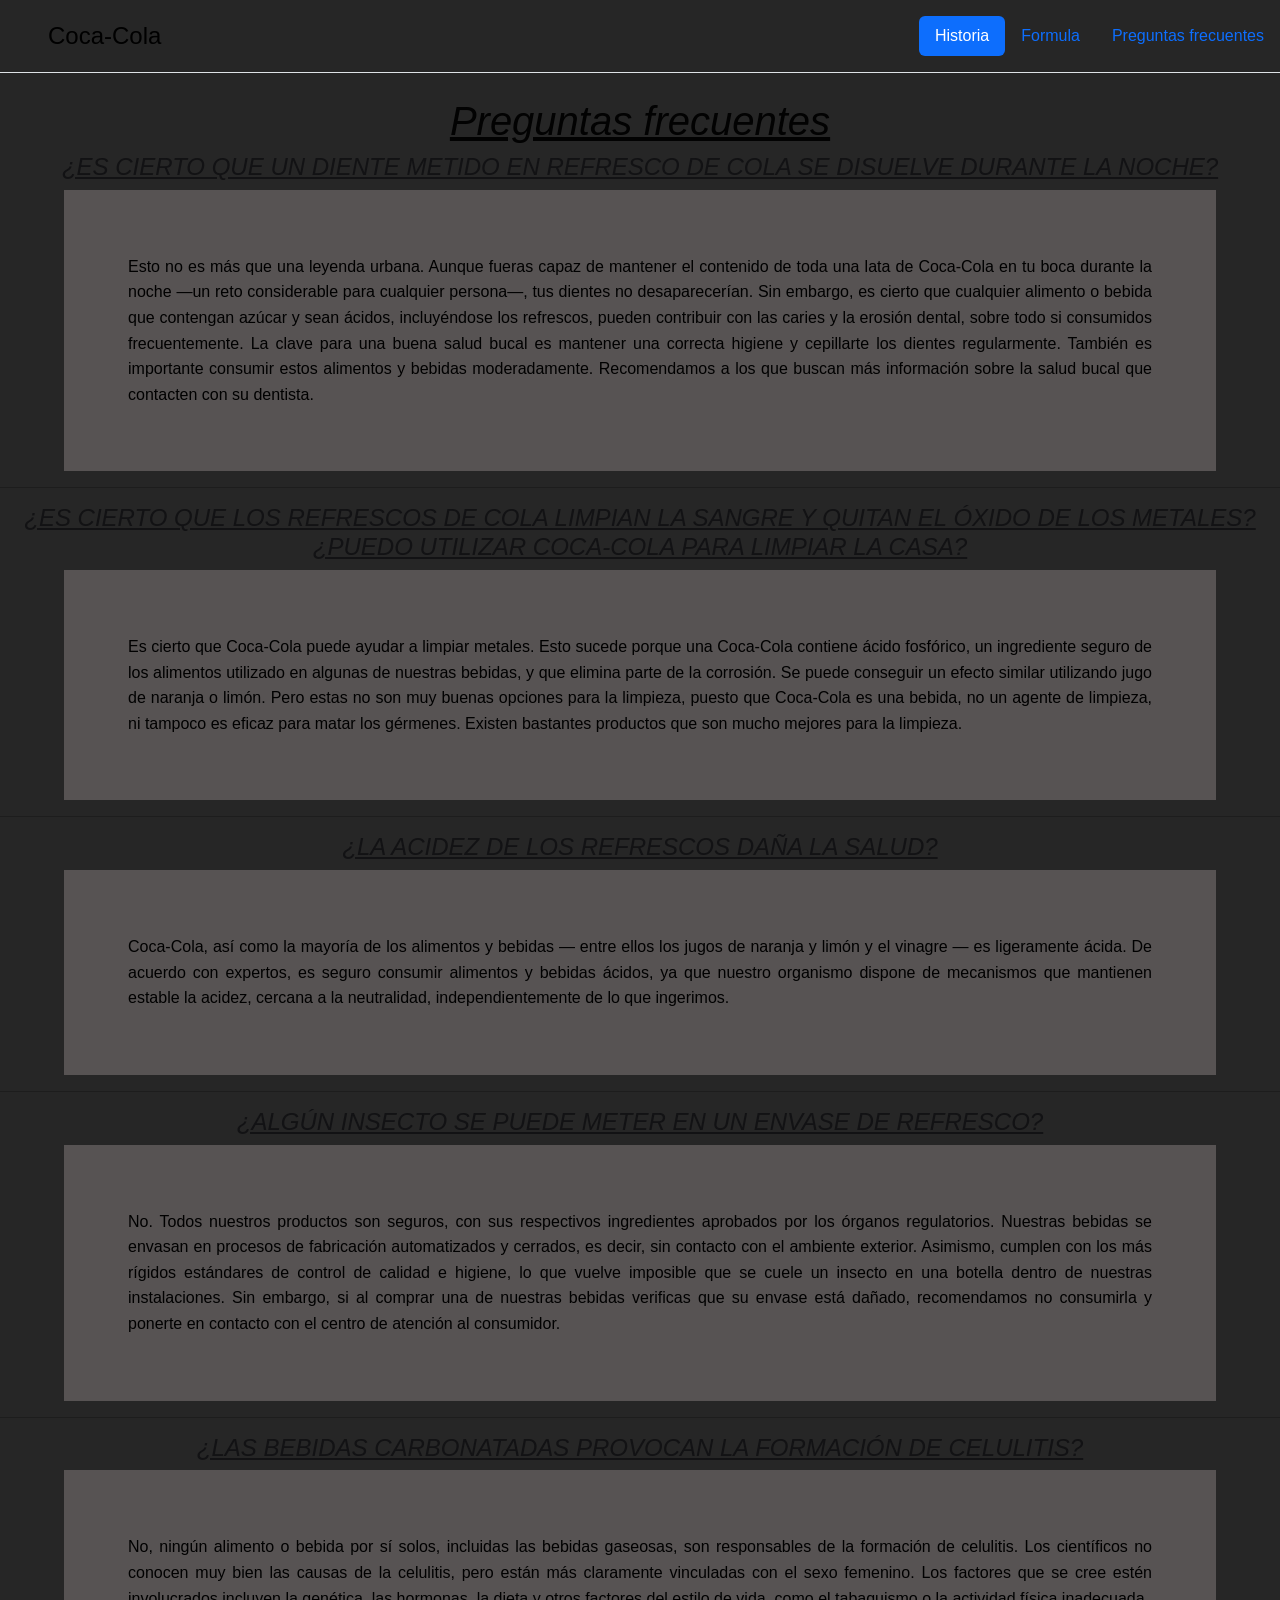
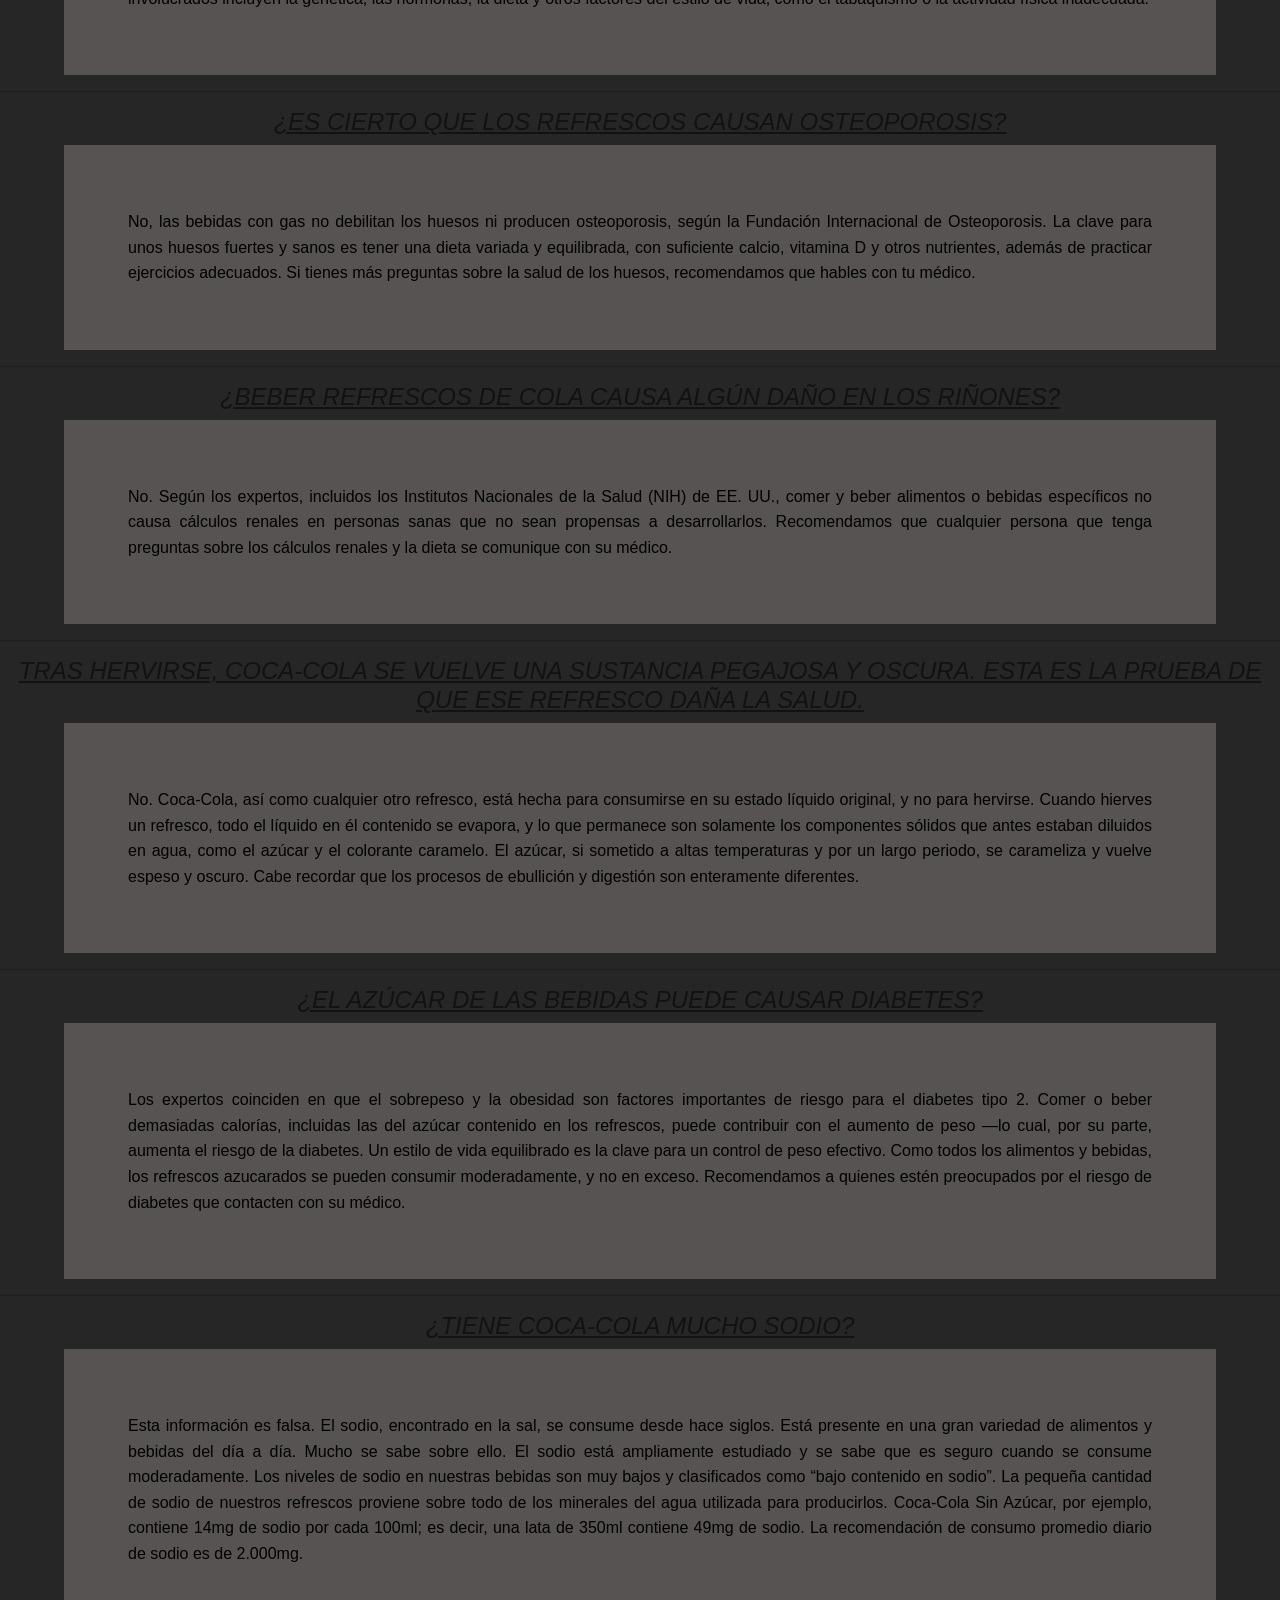
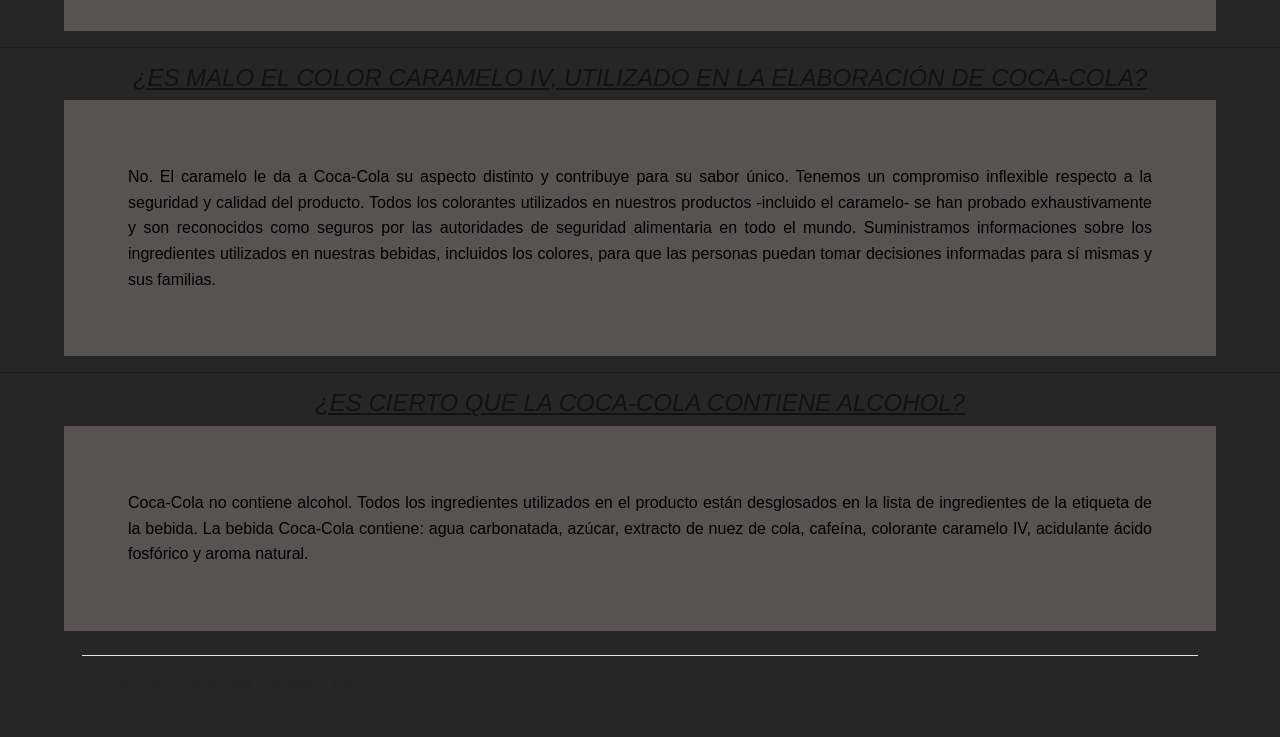
<file: preguntas.HTML>
<!DOCTYPE html>
<html lang="en">
    <document class="write"></document>
    <head>
        <meta charset="UTF-8">
        <meta name="viewport" content="width=device-width, initial-scale=1.0">
        <title>Clase 11</title>
        <link href="https://cdn.jsdelivr.net/npm/bootstrap@5.3.8/dist/css/bootstrap.min.css" rel="stylesheet" integrity="sha384-sRIl4kxILFvY47J16cr9ZwB07vP4J8+LH7qKQnuqkuIAvNWLzeN8tE5YBujZqJLB" crossorigin="anonymous">
         <link rel="stylesheet" href="estilos1.css">
        
    </head>
    <body>
        <header class="d-flex flex-wrap justify-content-center py-3 mb-4 border-bottom"> 
            <a href="/" class="d-flex align-items-center mb-3 mb-md-0 me-md-auto link-body-emphasis text-decoration-none"> 
                <svg class="bi me-2" width="40" height="32" aria-hidden="true"><use xlink:href="#bootstrap"></use></svg> 
                <span class="fs-4" style="color: rgb(0, 0, 0);">Coca-Cola</span> </a> 
                <ul class="nav nav-pills"> 
                    <li class="nav-item" style="color: antiquewhite;"><a href="index.html" class="nav-link active" aria-current="page">Historia</a></li> 
                    <li class="nav-item" style="color: antiquewhite;"><a href="formula.HTML" class="nav-link">Formula</a></li> 
                    <li class="nav-item" style="color: antiquewhite;"><a href="preguntas.HTML" class="nav-link">Preguntas frecuentes</a></li> 
                </ul> 
                </header>

                <h1>Preguntas frecuentes</h1>
                <h4>¿ES CIERTO QUE UN DIENTE METIDO EN REFRESCO DE COLA SE DISUELVE DURANTE LA NOCHE?</h4>
<p> Esto no es más que una leyenda urbana. Aunque fueras capaz de mantener el contenido de toda una lata de Coca‑Cola en tu boca durante la noche —un reto considerable para cualquier persona—, tus dientes no desaparecerían. Sin embargo, es cierto que cualquier alimento o bebida que contengan azúcar y sean ácidos, incluyéndose los refrescos, pueden contribuir con las caries y la erosión dental, sobre todo si consumidos frecuentemente. La clave para una buena salud bucal es mantener una correcta higiene y cepillarte los dientes regularmente. También es importante consumir estos alimentos y bebidas moderadamente. Recomendamos a los que buscan más información sobre la salud bucal que contacten con su dentista.</p>
<hr>
<h4>¿ES CIERTO QUE LOS REFRESCOS DE COLA LIMPIAN LA SANGRE Y QUITAN EL ÓXIDO DE LOS METALES? ¿PUEDO UTILIZAR COCA-COLA PARA LIMPIAR LA CASA?</h4>
<p>Es cierto que Coca‑Cola puede ayudar a limpiar metales. Esto sucede porque una Coca‑Cola contiene ácido fosfórico, un ingrediente seguro de los alimentos utilizado en algunas de nuestras bebidas, y que elimina parte de la corrosión. Se puede conseguir un efecto similar utilizando jugo de naranja o limón. Pero estas no son muy buenas opciones para la limpieza, puesto que Coca‑Cola es una bebida, no un agente de limpieza, ni tampoco es eficaz para matar los gérmenes. Existen bastantes productos que son mucho mejores para la limpieza.</p>
<hr>
<h4>¿LA ACIDEZ DE LOS REFRESCOS DAÑA LA SALUD?</h4>
<p>Coca‑Cola, así como la mayoría de los alimentos y bebidas — entre ellos los jugos de naranja y limón y el vinagre — es ligeramente ácida. De acuerdo con expertos, es seguro consumir alimentos y bebidas ácidos, ya que nuestro organismo dispone de mecanismos que mantienen estable la acidez, cercana a la neutralidad, independientemente de lo que ingerimos.</p>
<hr>
<h4>¿ALGÚN INSECTO SE PUEDE METER EN UN ENVASE DE REFRESCO?</h4>
<p>No. Todos nuestros productos son seguros, con sus respectivos ingredientes aprobados por los órganos regulatorios. Nuestras bebidas se envasan en procesos de fabricación automatizados y cerrados, es decir, sin contacto con el ambiente exterior. Asimismo, cumplen con los más rígidos estándares de control de calidad e higiene, lo que vuelve imposible que se cuele un insecto en una botella dentro de nuestras instalaciones. Sin embargo, si al comprar una de nuestras bebidas verificas que su envase está dañado, recomendamos no consumirla y ponerte en contacto con el centro de atención al consumidor.</p>
<hr>
<h4>¿LAS BEBIDAS CARBONATADAS PROVOCAN LA FORMACIÓN DE CELULITIS?</h4>
<p>No, ningún alimento o bebida por sí solos, incluidas las bebidas gaseosas, son responsables de la formación de celulitis. Los científicos no conocen muy bien las causas de la celulitis, pero están más claramente vinculadas con el sexo femenino. Los factores que se cree estén involucrados incluyen la genética, las hormonas, la dieta y otros factores del estilo de vida, como el tabaquismo o la actividad física inadecuada.</p>
<hr>
<h4>¿ES CIERTO QUE LOS REFRESCOS CAUSAN OSTEOPOROSIS?</h4>
<p>No, las bebidas con gas no debilitan los huesos ni producen osteoporosis, según la Fundación Internacional de Osteoporosis. La clave para unos huesos fuertes y sanos es tener una dieta variada y equilibrada, con suficiente calcio, vitamina D y otros nutrientes, además de practicar ejercicios adecuados. Si tienes más preguntas sobre la salud de los huesos, recomendamos que hables con tu médico.</p>
<hr>
<h4>¿BEBER REFRESCOS DE COLA CAUSA ALGÚN DAÑO EN LOS RIÑONES?</h4>
<p>No. Según los expertos, incluidos los Institutos Nacionales de la Salud (NIH) de
EE. UU., comer y beber alimentos o bebidas específicos no causa cálculos renales en personas sanas que no sean propensas a desarrollarlos. Recomendamos que cualquier persona que tenga preguntas sobre los cálculos renales y la dieta se comunique con su médico.</p>
<hr>
<h4>TRAS HERVIRSE, COCA-COLA SE VUELVE UNA SUSTANCIA PEGAJOSA Y OSCURA. ESTA ES LA PRUEBA DE QUE ESE REFRESCO DAÑA LA SALUD.</h4>
<p>No. Coca‑Cola, así como cualquier otro refresco, está hecha para consumirse en su estado líquido original, y no para hervirse. Cuando hierves un refresco, todo el líquido en él contenido se evapora, y lo que permanece son solamente los componentes sólidos que antes estaban diluidos en agua, como el azúcar y el colorante caramelo. El azúcar, si sometido a altas temperaturas y por un largo periodo, se carameliza y vuelve espeso y oscuro. Cabe recordar que los procesos de ebullición y digestión son enteramente diferentes.</p>
<hr>
<h4>¿EL AZÚCAR DE LAS BEBIDAS PUEDE CAUSAR DIABETES?</h4>
<p>Los expertos coinciden en que el sobrepeso y la obesidad son factores importantes de riesgo para el diabetes tipo 2. Comer o beber demasiadas calorías, incluidas las del azúcar contenido en los refrescos, puede contribuir con el aumento de peso —lo cual, por su parte, aumenta el riesgo de la diabetes. Un estilo de vida equilibrado es la clave para un control de peso efectivo. Como todos los alimentos y bebidas, los refrescos azucarados se pueden consumir moderadamente, y no en exceso. Recomendamos a quienes estén preocupados por el riesgo de diabetes que contacten con su médico.</p>
<hr>
<h4>¿TIENE COCA-COLA MUCHO SODIO?</h4>
<p>Esta información es falsa. El sodio, encontrado en la sal, se consume desde hace siglos. Está presente en una gran variedad de alimentos y bebidas del día a día. Mucho se sabe sobre ello. El sodio está ampliamente estudiado y se sabe que es seguro cuando se consume moderadamente. Los niveles de sodio en nuestras bebidas son muy bajos y clasificados como “bajo contenido en sodio”. La pequeña cantidad de sodio de nuestros refrescos proviene sobre todo de los minerales del agua utilizada para producirlos. Coca‑Cola Sin Azúcar, por ejemplo, contiene 14mg de sodio por cada 100ml; es decir, una lata de 350ml contiene 49mg de sodio. La recomendación de consumo promedio diario de sodio es de 2.000mg.</p>
<hr>
<h4>¿ES MALO EL COLOR CARAMELO IV, UTILIZADO EN LA ELABORACIÓN DE COCA-COLA?</h4>
<p>No. El caramelo le da a Coca‑Cola su aspecto distinto y contribuye para su sabor único. Tenemos un compromiso inflexible respecto a la seguridad y calidad del producto. Todos los colorantes utilizados en nuestros productos -incluido el caramelo- se han probado exhaustivamente y son reconocidos como seguros por las autoridades de seguridad alimentaria en todo el mundo. Suministramos informaciones sobre los ingredientes utilizados en nuestras bebidas, incluidos los colores, para que las personas puedan tomar decisiones informadas para sí mismas y sus familias.</p>
<hr>
<h4>¿ES CIERTO QUE LA COCA-COLA CONTIENE ALCOHOL?</h4>
<p>Coca‑Cola no contiene alcohol. Todos los ingredientes utilizados en el producto están desglosados en la lista de ingredientes de la etiqueta de la bebida. La bebida Coca‑Cola contiene: agua carbonatada, azúcar, extracto de nuez de cola, cafeína, colorante caramelo IV, acidulante ácido fosfórico y aroma natural.</p>



             <div class="container"> <footer class="d-flex flex-wrap justify-content-between align-items-center py-3 my-4 border-top"> 
            <div class="col-md-4 d-flex align-items-center"> 
                <a href="/" class="mb-3 me-2 mb-md-0 text-body-secondary text-decoration-none lh-1" aria-label="Oreja"> 
                    <svg class="bi" width="30" height="24" aria-hidden="true"><use xlink:href="#bootstrap"></use></svg> </a> 
                    <span class="mb-3 mb-md-0 text-body-secondary" style="color: #ffffff;;">© 2025 Coca-Cola Company, Inc</span> </div> 
                <ul class="nav col-md-4 justify-content-end list-unstyled d-flex"> 
                    <li class="ms-3"><a class="text-body-secondary" href="#" aria-label="Instagram">
                        <svg class="bi" width="24" height="24" aria-hidden="true"> <use xlink:href="#instagram"></use></svg></a></li> 
                            <li class="ms-3"><a class="text-body-secondary" href="#" aria-label="Facebook">
                                <svg class="bi" width="24" height="24">
                                    <use xlink:href="#facebook"></use></svg></a></li> </ul> </footer> </div>
    </body>
</file>
<file: estilos1.css>
#expetiencia{
    font-size: large;
}
 body{
                font-family: Arial, Helvetica, sans-serif;
                background-color: #0c0c0ce3;
                color: rgb(0, 0, 0);
                background-image: url(https://www.coca-cola.com/content/dam/onexp/pe/es/home-images/history/artwork-folder/global_history_first_bottle_campaign_card_1280x1024.jpg);
                background-size: 100%;
                background-repeat: repeat;
                background-position: center;
            }
            h1{
                color: rgb(2, 2, 2);
                font-style: italic;
                text-align: center;
                text-decoration: underline;
                background-image: url(https://png.pngtree.com/thumb_back/fh260/background/20210827/pngtree-curve-color-block-watercolor-splash-beige-background-image_771090.jpg);
                background-size: 75%;
                background-repeat: repeat-x;
            }
            h4{
                color: rgb(18, 18, 20);
                font-style: italic;
                text-align: center;
                text-decoration: underline;
                background-image: url(https://png.pngtree.com/thumb_back/fh260/background/20210827/pngtree-curve-color-block-watercolor-splash-beige-background-image_771090.jpg);
                background-size: 25%;
                background-repeat: repeat-x;
            }
            p{
                font-size: 16px;
                line-height: 1.6;
                color: rgb(0, 0, 0);
                background-color: rgba(119, 113, 113, 0.603);
                margin-left: 5%;
                margin-right: 5%;
                padding: 5%;
                text-align: justify;
            }
            strong{
                color: rgb(196, 5, 5);
                text-align: uppercase;
            }

.caja {
    padding: 50px;
    margin: 20px;
    border: 15px solid rgb(3, 5, 10);
}
</file>
